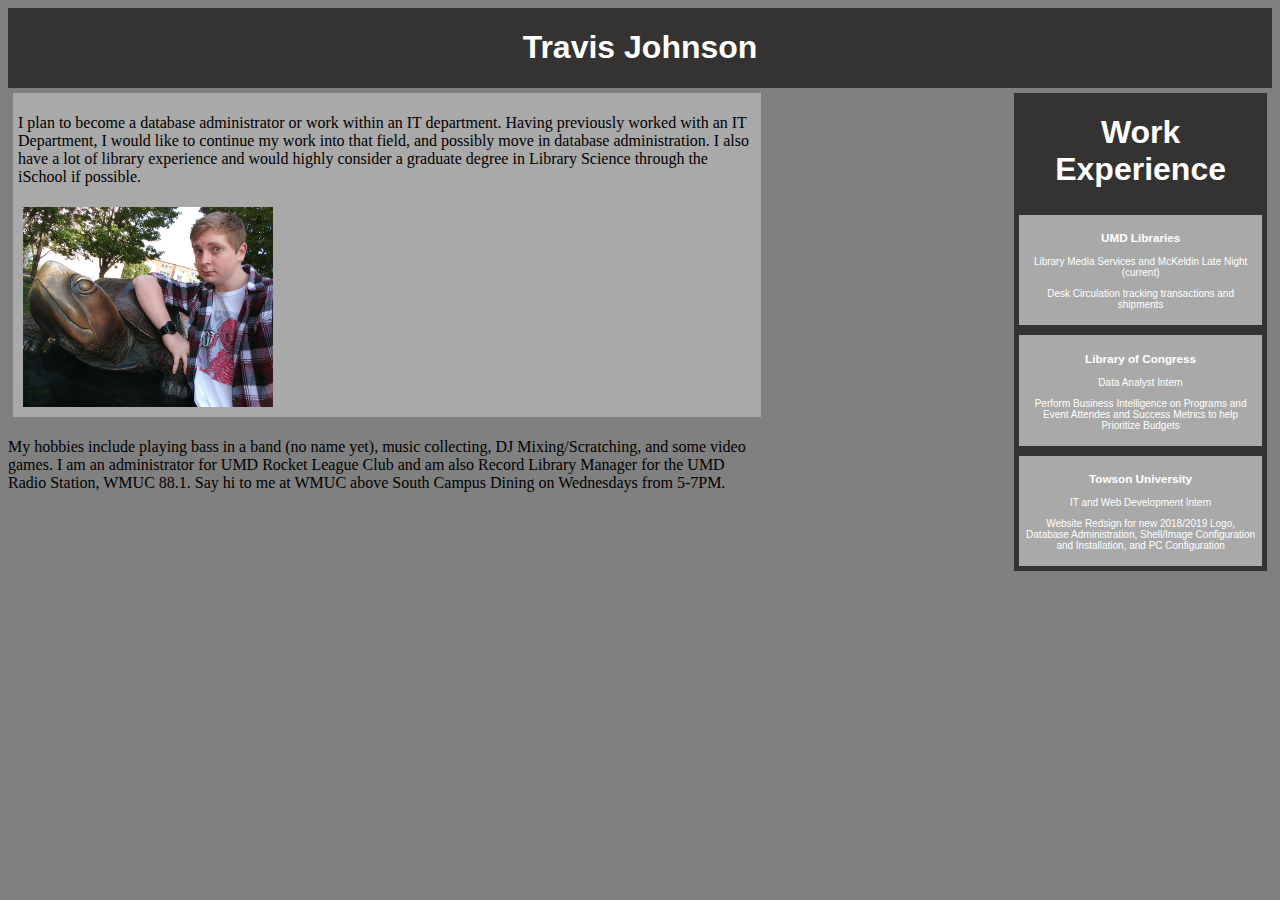
<file: index.html>
<!DOCTYPE html>
<!--
    Travis Johnson
    INST377 0102
-->
<html lang='en-US'>
    <head>
        <title>Travis Personal Site | INST377</title>
        <meta charset='UTF-8'>
        <link rel="stylesheet" href='css.css'>
    </head>
    <body>
        <div class='heading'>
            <h1>Travis Johnson</h1>
        </div>
        <div class='content'>
            <div class='description'>
                <div class='imageCaption'>
                    <p>I plan to become a database administrator or work within an IT department. Having previously worked with an IT Department, I would like to continue my work into that field, and possibly move in database administration. I also have a lot of library experience and would highly consider a graduate degree in Library Science through the iSchool if possible.</p>
                    <img src='travis.jpg'>
                </div>
                <p>My hobbies include playing bass in a band (no name yet), music collecting, DJ Mixing/Scratching, and some video games. I am an administrator for UMD Rocket League Club and am also Record Library Manager for the UMD Radio Station, WMUC 88.1. Say hi to me at WMUC above South Campus Dining on Wednesdays from 5-7PM.</p>
            </div>
            <div class='social'>

            </div>
            <div class='workExp'>
                <h1>Work Experience</h1>
                <div class='job'>
                    <h3>UMD Libraries</h3>
                    <p>Library Media Services and McKeldin Late Night (current)</p>
                    <p>Desk Circulation tracking transactions and shipments</p>
                </div>
                <div class='job'>
                    <h3>Library of Congress</h3>
                    <p>Data Analyst Intern</p>
                    <p>Perform Business Intelligence on Programs and Event Attendes and Success Metrics to help Prioritize Budgets</p>
                </div>
                <div class='job'>
                    <h3>Towson University</h3>
                    <p>IT and Web Development Intern</p>
                    <p>Website Redsign for new 2018/2019 Logo, Database Administration, Shell/Image Configuration and Installation, and PC Configuration</p>
                </div>
            </div>
        </div>
    </body>
</html>
</file>
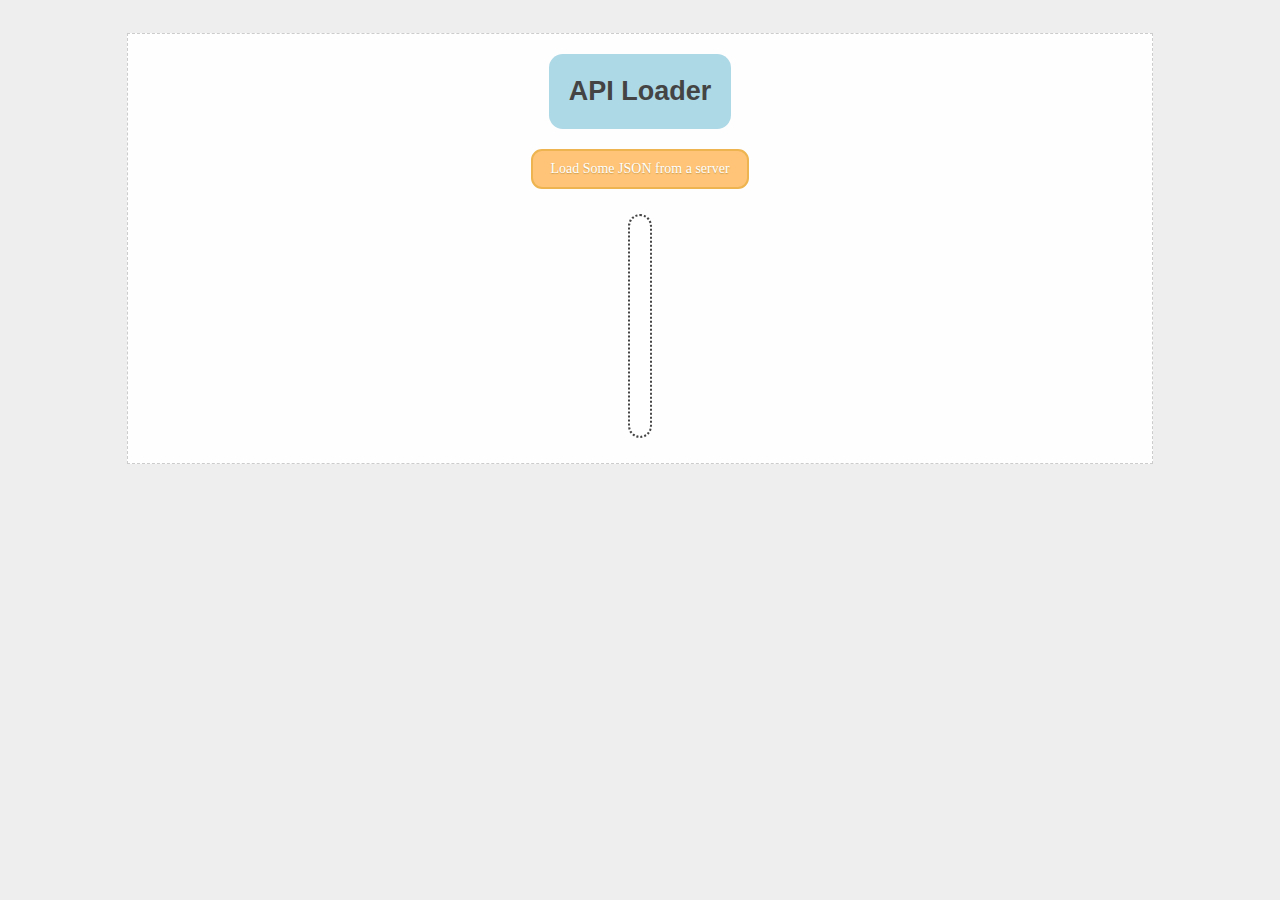
<file: lab_7_node/public/index.html>
<!DOCTYPE html>
<html lang="en">

<head>
  <title>Test AJAX page</title>
  <link rel="stylesheet" type="text/css" href="./lab_styles.css">
</head>

<body>
  <div class="container">
    <div class="wrapper">
      <div class="header">API Loader</div>
      <button class="button" onclick="loadData()">Load Some JSON from a server</button>
      <div class="content"></div>
      <div class="footer"></div>
    </div>
  </div>
  <script>
    function loadData() {
      console.log('fetch'); // confirm code is running on click
      fetch('/api')
        .then(res => res.json())
        .then(res => {
          console.log(res); // logging step to check what we got
          return res;
        })
        .then(res => res.data.map(c => c.route_id))
        .then(codes => document.querySelector(".content").innerText = codes);
    }
  </script>
</body>

</html>
</file>
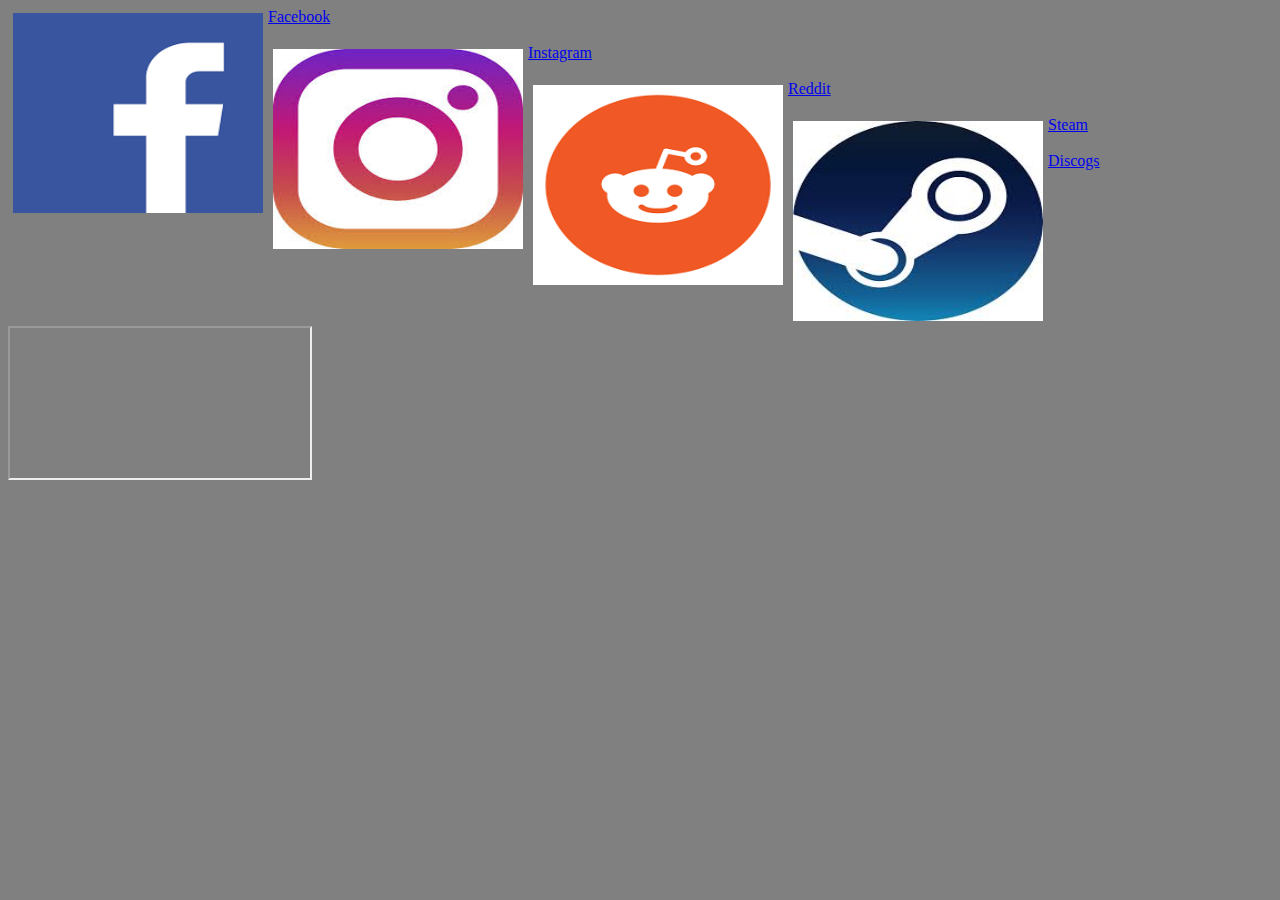
<file: bio.html>
<!DOCTYPE html>
<!--
    Travis Johnson
    INST377 0102
-->
<html lang='en-US'>
    <head>
        <title>Travis</title>
        <meta charset='UTF-8'>
        <link rel="stylesheet" href='css.css'>
    </head>
    <body>
        <div class='social'>
                <a href='https://www.facebook.com/travis.johnson.520357'>Facebook</a>
                <img src='icons/facebook.png' style='float: left;' width="20px" height="20px">
        </div>
        <br>
        <div class='social'>
                <a href='https://www.instagram.com/teeravj/'>Instagram</a>
                <img src='icons/instagram.jpg' style='float: left;'width="20px" height="20px">
        </div>
        <br>    
        <div class='social'>
                <a href='https://www.reddit.com/user/teeravj'>Reddit</a>
                <img src='icons/reddit.png' style='float: left;'width="20px" height="20px">
        </div>
        <br>
        <div class='social'>
                <a href='https://steamcommunity.com/id/2xlpizzas/'>Steam</a>
                <img src='icons/steam.jpg' style='float: left;'width="20px" height="20px">
        </div>
        <br>
        <div class='social'>
                <a href='https://www.discogs.com/user/teeravj/collection'>Discogs</a>
        </div>
        <br>
        <iframe src='https://www.discogs.com/user/teeravj/collection'>Discogs</iframe>
    </body>
</html>
</file>
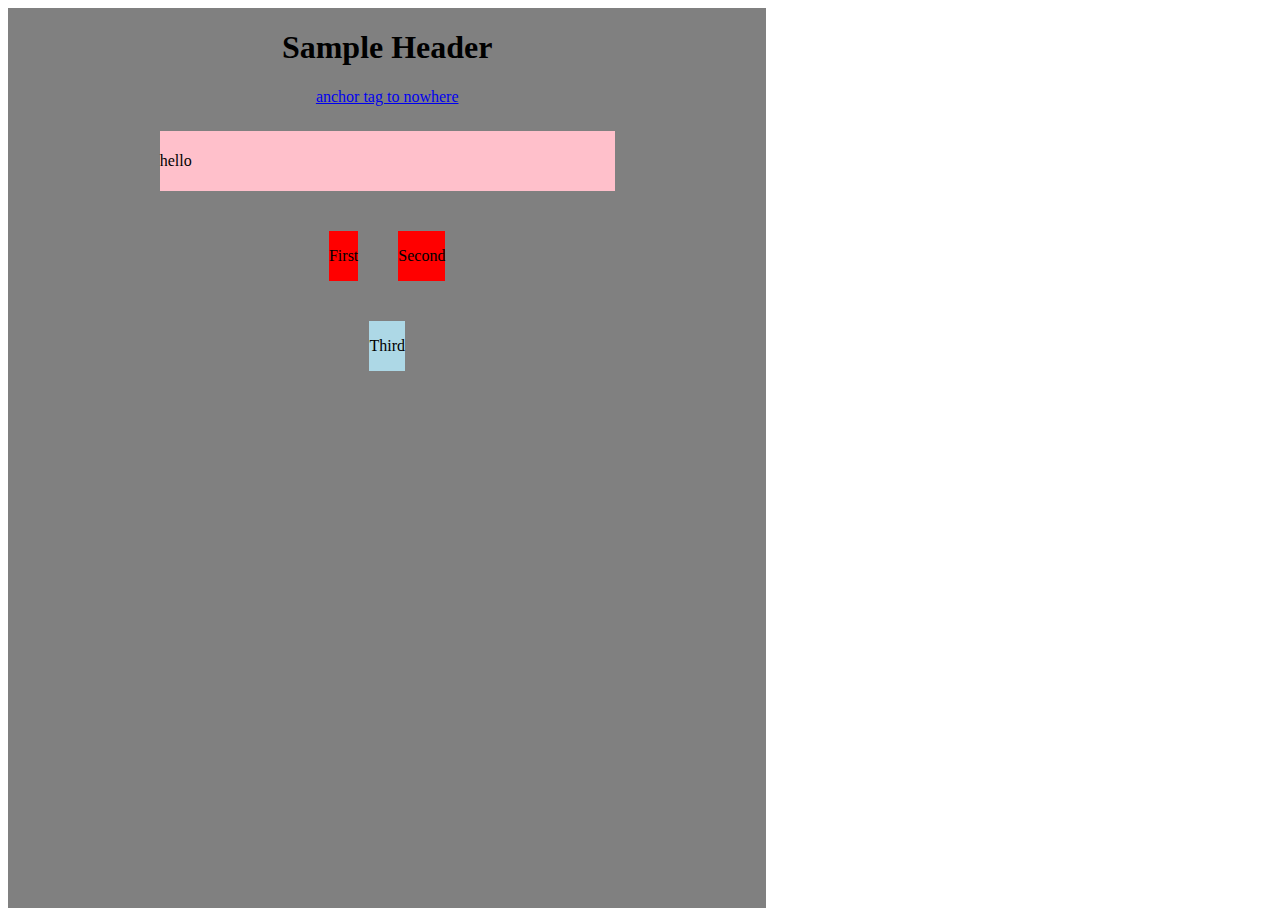
<file: lab 3/lab.html>
<!DOCTYPE html>
<html>
  <head>
    <title>Sample HTML Demonstration Page</title>
    <style>
        /*
          Place your fresh CSS styles here to help organize the page
        */

      .wrapper {
        width: 60%;
        height: 100vh;
        background: grey;
        display: flex;
        flex-direction: column;
        align-items: center;
      }

      .head {
        display: flex;
        flex-direction: column;
        align-items: center;
        align-content: center;
        margin-bottom: 25px;
      }

      .container {
        background: pink;
        height: 60px;
        width: 60%;
        display: flex;
        align-items: center;
        align-content: center;
        text-align: center;
      }

      .second_container {
        display: flex;
        justify-content: space-between;
        flex-direction: row;
        align-items: center;
        margin: 20px;
      }
      .int{
          display: flex;
          align-content: center;
          flex-direction: column;
          align-content: space-between;
          background-color: red;
          margin: 20px;
      }
      .third_container {
        background: lightblue;
      }
    </style>
  </head>

  <body>
    <div class="wrapper">
      <div class="head" id="start">
            <h1>Sample Header</h1>
            <a href='google.com'>anchor tag to nowhere</a>
      </div>
      <div class="container">
              <p>hello</p>
      </div>
      <div class="second_container">
        <div class="int">
          <p>First</p>
        </div>
        <div class="int">
          <p>Second</p>
        </div>
      </div>
      <div class="third_container">
            <p>
              Third
            </p>
          </div>
    </div>
  </body>
</html>
</file>
<file: css.css>
body {
  background-color: gray;
}
.heading {
  display: flex;
  text-align: center;
  justify-content: center;
  background-color: rgb(53, 50, 50);
  color: #ffffff;
  font-family: Arial, Helvetica, sans-serif;
}
.content {
  display: flex;
  flex-direction: row;
  justify-content: space-between;
}
.description {
  display: flex;
  width: 60%;
  flex-direction: column;
  flex-wrap: wrap;
  align-items: left;
}
.imageCaption {
  padding: 5px;
  margin: 5px;
  display: flex;
  flex-direction: row;
  flex-wrap: wrap;
  background-color: darkgray;
}
img {
  margin: 5px;
  width: 250px;
  height: 200px;
}
.workExp {
  margin: 5px;
  background-color: rgb(53, 50, 50);
  display: flex;
  flex-direction: column;
  text-align: center;
  align-items: center;
  align-content: flex-end;
  width: 20%;
  font-family: Arial, Helvetica, sans-serif;
  font-size: 13x;
  color: #ffffff;
}
.job {
  font-size: 10px;
  font-family: Arial, Helvetica, sans-serif;
  color: white;
  background-color: darkgray;
  padding: 5px;
  margin: 5px;
}
</file>
<file: lab_7_node/public/lab_styles.css>
/* Set document default styles for text */
body {
  line-height: 1.6;
  font-size: 18px;
  color: #444;
  padding: 0 10px;
  background: #eee;
}

h1,
h2,
h3 {
  line-height: 1.2
}

/* End document default styles */
.code {
  background-color: rgb(255, 231, 202);
  font-family: 'Courier New', Courier, monospace;
  color: dimgrey;
}

.container {
  position: absolute;
  right: 0;
  left: 0;
  display: flex;
  justify-content: center;
  align-items: flex-start;
  font-family: Helvetica, Geneva, Tahoma, sans-serif;
}

.wrapper {
  min-height: 100%;
  display: flex;
  width: 80%;
  justify-content: flex-start;
  align-items: center;
  flex-wrap: wrap;
  flex-direction: column;
  background: #fefefe;
  border: 1px dashed #ccc;
  margin: 25px;

}

.wrapper div {
  border-radius: 14px;
}

.header {
  margin: 20px 50px;
  padding: 0 20px;
  min-height: 75px;
  background: lightblue;
  display: flex;
  align-items: center;
  justify-content: center;
  font-weight: bold;
  font-size: 1.5em;
  text-transform: capitalize;
  flex-wrap: nowrap;
}

.instructions {
  padding: 0 25px;
}

.content {
  background: #fff;
  border: 2px dotted #444;
  flex-grow: 2;
  flex: 0 0 200px;
  padding: 10px;
  overflow-wrap: break-word;
  margin: 25px 50px;
  max-width: 450px;
}

.button {
  background-color: #ffc477;
  -moz-border-radius: 11px;
  -webkit-border-radius: 11px;
  border-radius: 11px;
  border: 2px solid #eeb44f;
  display: inline-block;
  cursor: pointer;
  color: #ffffff;
  font-family: Verdana;
  font-size: 14px;
  padding: 10px 17px;
  text-decoration: none;
  text-shadow: 0px 1px 1px #cc9f52;
}

.button:hover {
  background-color: coral;
  border: 2px solid rgb(216, 91, 46);
}

.button:active {
  position: relative;
  top: 1px;
}
</file>
